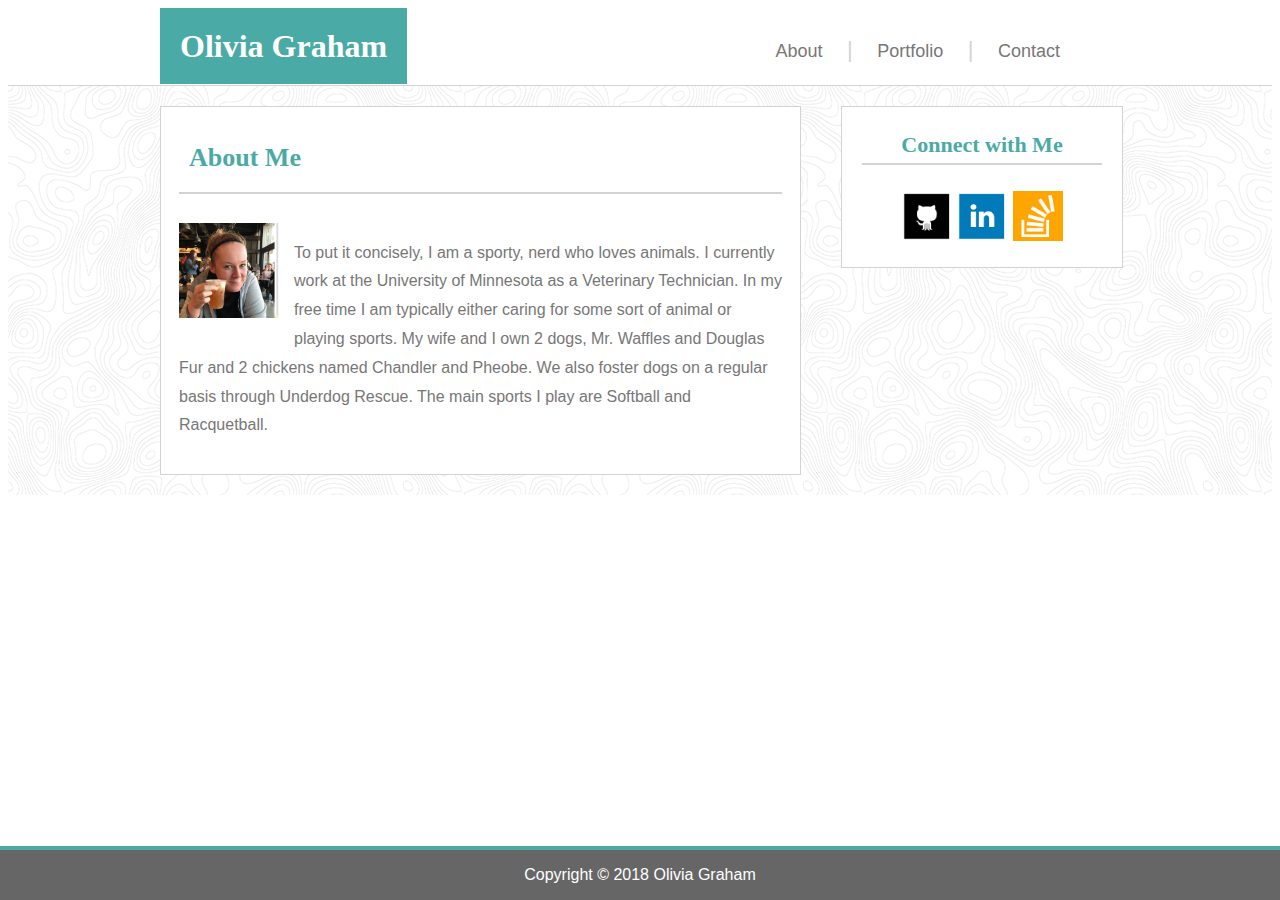
<file: index.html>
<!DOCTYPE html>
<html lang="en">
<head>
    <meta charset="UTF-8">
    <meta name="viewport" content="width=device-width, initial-scale=1.0">
    <meta http-equiv="X-UA-Compatible" content="ie=edge">
    <title>Document</title>
    <link rel="stylesheet" href="assets/css/style.css" />
</head>
  
<div class="nav">
    <div class="myName">Olivia Graham</div>

    <div class="subNavGroup">
      <div class="subNav" id="about"><a href="#">About</a></div>
      <div class="pipe">|</div>
      <div class="subNav" id="portfolio"><a href="index.html">Portfolio</a></div>
      <div class="pipe">|</div>
      <div class="subNav" id="contact"><a href="contact.html">Contact</a></div> 
    </div>
</div>

<div class="wallpaper">
<div class="content">
  <div class="mainContent">
    <div class="aboutMe">About Me</div><br>
    <img style="float: left; margin: 0px 15px 15px 0px;" src="assets/images/Olivia.png" width="100" />
    <p>To put it concisely, I am a sporty, nerd who loves animals. I currently work at the University of Minnesota as a Veterinary Technician.  In my free time I am typically either caring for some sort of animal or playing sports.
        My wife and I own 2 dogs, Mr. Waffles and Douglas Fur and 2 chickens named Chandler and Pheobe.
        We also foster dogs on a regular basis through Underdog Rescue. The main sports I play are Softball and Racquetball. </p>
  </div>   

  <div class="sidebar"><div class="connect">Connect with Me</div>
<br>
<a href="https://github.com/livg7046" target="_blank"><img src="assets/images/Github.png" width="50" /></a>
<a href="https://linkedin.com/in/olivia-graham-063400150" target="_blank"><img src="assets/images/linkedin.png" width="50" /></a>
<a href="https://stackexchange.com/users/12706408/olivia" target="_blank"><img src="assets/images/stack.png" width="50" /></a>
</div>
</div>
</div>

  <div class="footer">
      <p>Copyright &copy; 2018 Olivia Graham</p>
  </div>
</body>
</html>
</file>
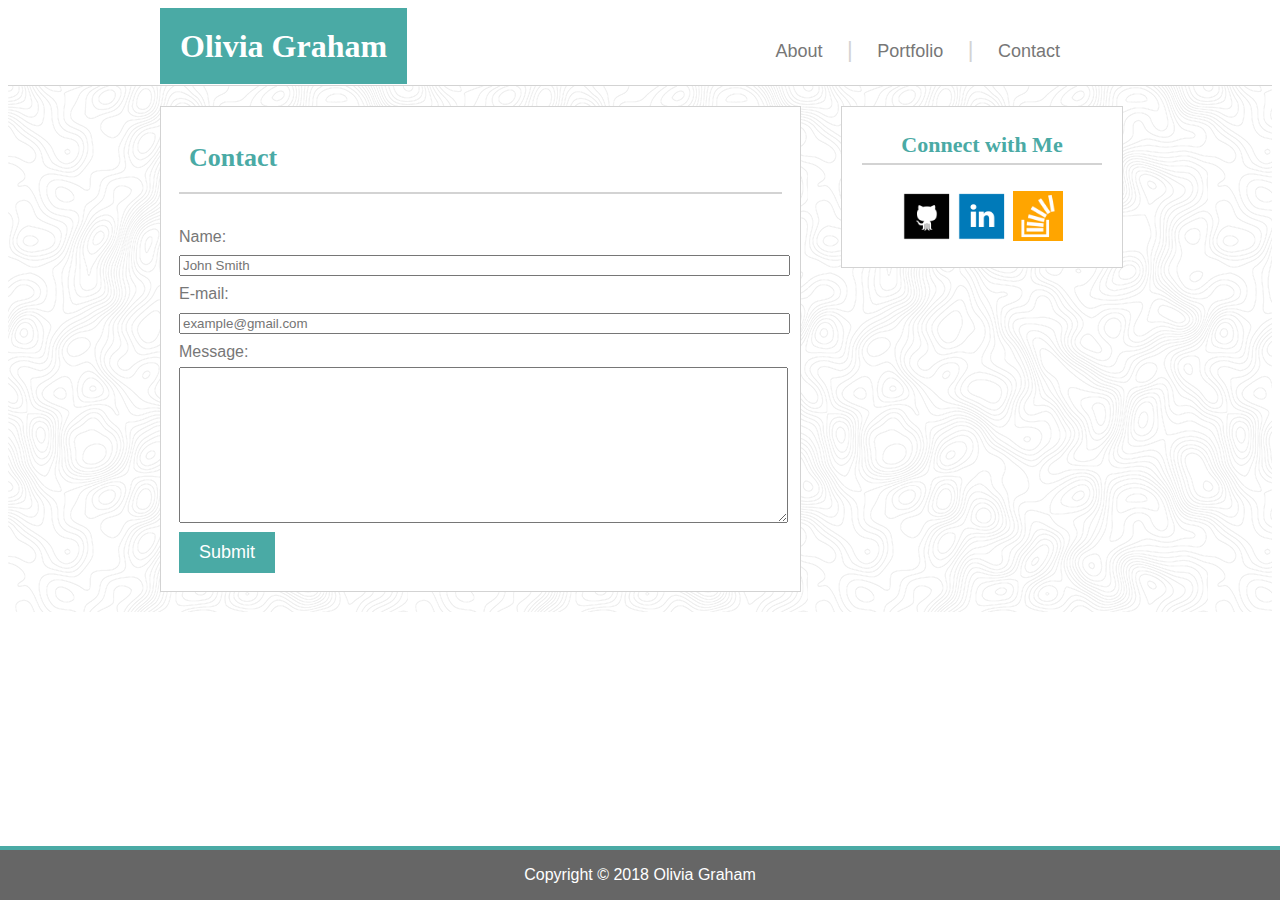
<file: contact.html>
<!DOCTYPE html>
<html lang="en">
<head>
    <meta charset="UTF-8">
    <meta name="viewport" content="width=device-width, initial-scale=1.0">
    <meta http-equiv="X-UA-Compatible" content="ie=edge">
    <title>Document</title>
    <link rel="stylesheet" href="assets/css/style.css" />
</head>
  
<div class="nav">
    <div class="myName">Olivia Graham</div>

    <div class="subNavGroup">
      <div class="subNav" id="about"><a href="index.html">About</a></div>
      <div class="pipe">|</div>
      <div class="subNav" id="portfolio"><a href="portfolio.html">Portfolio</a></div>
      <div class="pipe">|</div>
      <div class="subNav" id="contact"><a href="#">Contact</a></div> 
    </div>
</div>

<div class="wallpaper">
<div class="content">
  <div class="mainContent">
      <div class="aboutMe">Contact</div><br>
      <form action="contact" method="post">
  
          <div class="form-control"> 
            <label for="name">Name:</label><br>
            <input type="text" id="name" name="user_name" placeholder="John Smith">
          </div>
           
          <div class="form-control"> 
            <label for="mail">E-mail:</label><br>
            <input type="email" id="mail" name="user_mail" placeholder="example@gmail.com">
          </div> 
           
          <div class="form-control"> 
            <label for="msg">Message:</label><br>
            <textarea id="msg" name="user_message" rows="10" cols="50"></textarea>
          </div>  
           
           <div><input type="submit"></input></div>
           
         </form> </div>   

  <div class="sidebar"><div class="connect">Connect with Me</div>
<br>
<a href="https://github.com/livg7046" target="_blank"><img src="assets/images/Github.png" width="50" /></a>
<a href="https://linkedin.com/in/olivia-graham-063400150" target="_blank"><img src="assets/images/linkedin.png" width="50" /></a>
<a href="https://stackexchange.com/users/12706408/olivia" target="_blank"><img src="assets/images/stack.png" width="50" /></a>
</div>
</div>
</div>

  <div class="footer">
      <p>Copyright &copy; 2018 Olivia Graham</p>
  </div>
</body>
</html>
</file>
<file: assets/css/style.css>
.myName {
    font-size:32px;
    font-weight: bold;
    color: white;
    background-color: #4aaaa5;
    padding: 20px;
    display: inline;
    font-family: Georgia, 'Times New Roman', Times, serif;
  }
  
  .nav {
    margin: auto;
    width: 960px;
    background-color: white;
    padding: 20px;
    
    
  }
  
  .subNavGroup {
    display: inline;
    padding-left: 344px;
  }
  
  .subNav {
    font-size: 18px;
    display:inline;
    padding: 18px 20px;  
    background-color: #ffffff;
  }
  
  /*
  #about, #portfolio {
    border-right: lightgrey 1px solid;
  }
  */
  
  .pipe {
    font-size: 22px;
    display:inline;
    color: lightgrey;
  }
  
  .content {
    margin: auto;
    width: 960px;
    
    
  }  
    
  .mainContent {
    position: relative;
    display:inline-block;
    width: 603px;
    background-color: #ffffff;
    border: solid lightgrey 1px;
    padding: 18px;
    margin:20px 20px 20px 0px;
    line-height: 1.8;
    
    
    
  } 
  
  .sidebar {
    position:absolute;
    display:inline-block;
    background-color: #ffffff;
    width: 240px;
    padding:20px;
    border:solid lightgrey 1px;
    margin: 20px;
   font-size: 22px;
   text-align: center;
    color: #4aaaa5;
    font-weight: bold;
    font-family: Georgia, 'Times New Roman', Times, serif;
    
  }
  
  .footer {
      position: fixed;
      left: 0;
      bottom: 0;
      width: 100%;
      background-color: #666666;
      color: white;
      text-align: center;
      border-top: 4px solid #4aaaa5;
      clear: both;
  }
  
  .wallpaper {
    background-image: url('../images/topography/topography.png');
    position: relative;
    border-top:1px lightgray solid;
    height:100%;
}
  
  .aboutMe {
    text-align: left;
    border-bottom: 2px lightgrey solid;
    padding: 10px;
    color: #4aaaa5;
    font-weight: bold;
    font-size: 26px;
    font-family: Georgia, 'Times New Roman', Times, serif;
  }
  
  .connect {
    text-align: center;
    border-bottom: 2px lightgrey solid;
    padding: 5px;
  }
  
  
body {
  color: #777777;
  font-family: Arial, Helvetica, sans-serif;
  
}

a {
    text-decoration:  none;
    color: #777777;
}

a:hover {
  text-decoration: underline;
  color: black;
  }

  .form-control {
    width: 100%;
  }
  
  .form-control input , textarea {
    width: 100%;
    
  }

  input[type='submit'] {
    border: none;
    padding: 10px 20px;
    font-size: 18px;
    color: white;
    background-color: #4aaaa5
  }

  .col  {
    display:inline;
  }

.row1 .col span {
    position: absolute;
    top: 254px;
    background-color:#4aaaa5;
    width: 284px;
    color: white;
    font-family: Georgia, 'Times New Roman', Times, serif;
    text-align: center;
    padding: 8px;

}

.row2 .col span {
  position: absolute;
  top: 465px;
  background-color: #4aaaa5;
  width: 284px;
  color: white;
  text-align: center;
  padding: 8px;
  font-family: Georgia, 'Times New Roman', Times, serif;

}

  
.col span a {
  text-decoration:  none;
  color: white;
  font-size: 20px;
}
</file>
